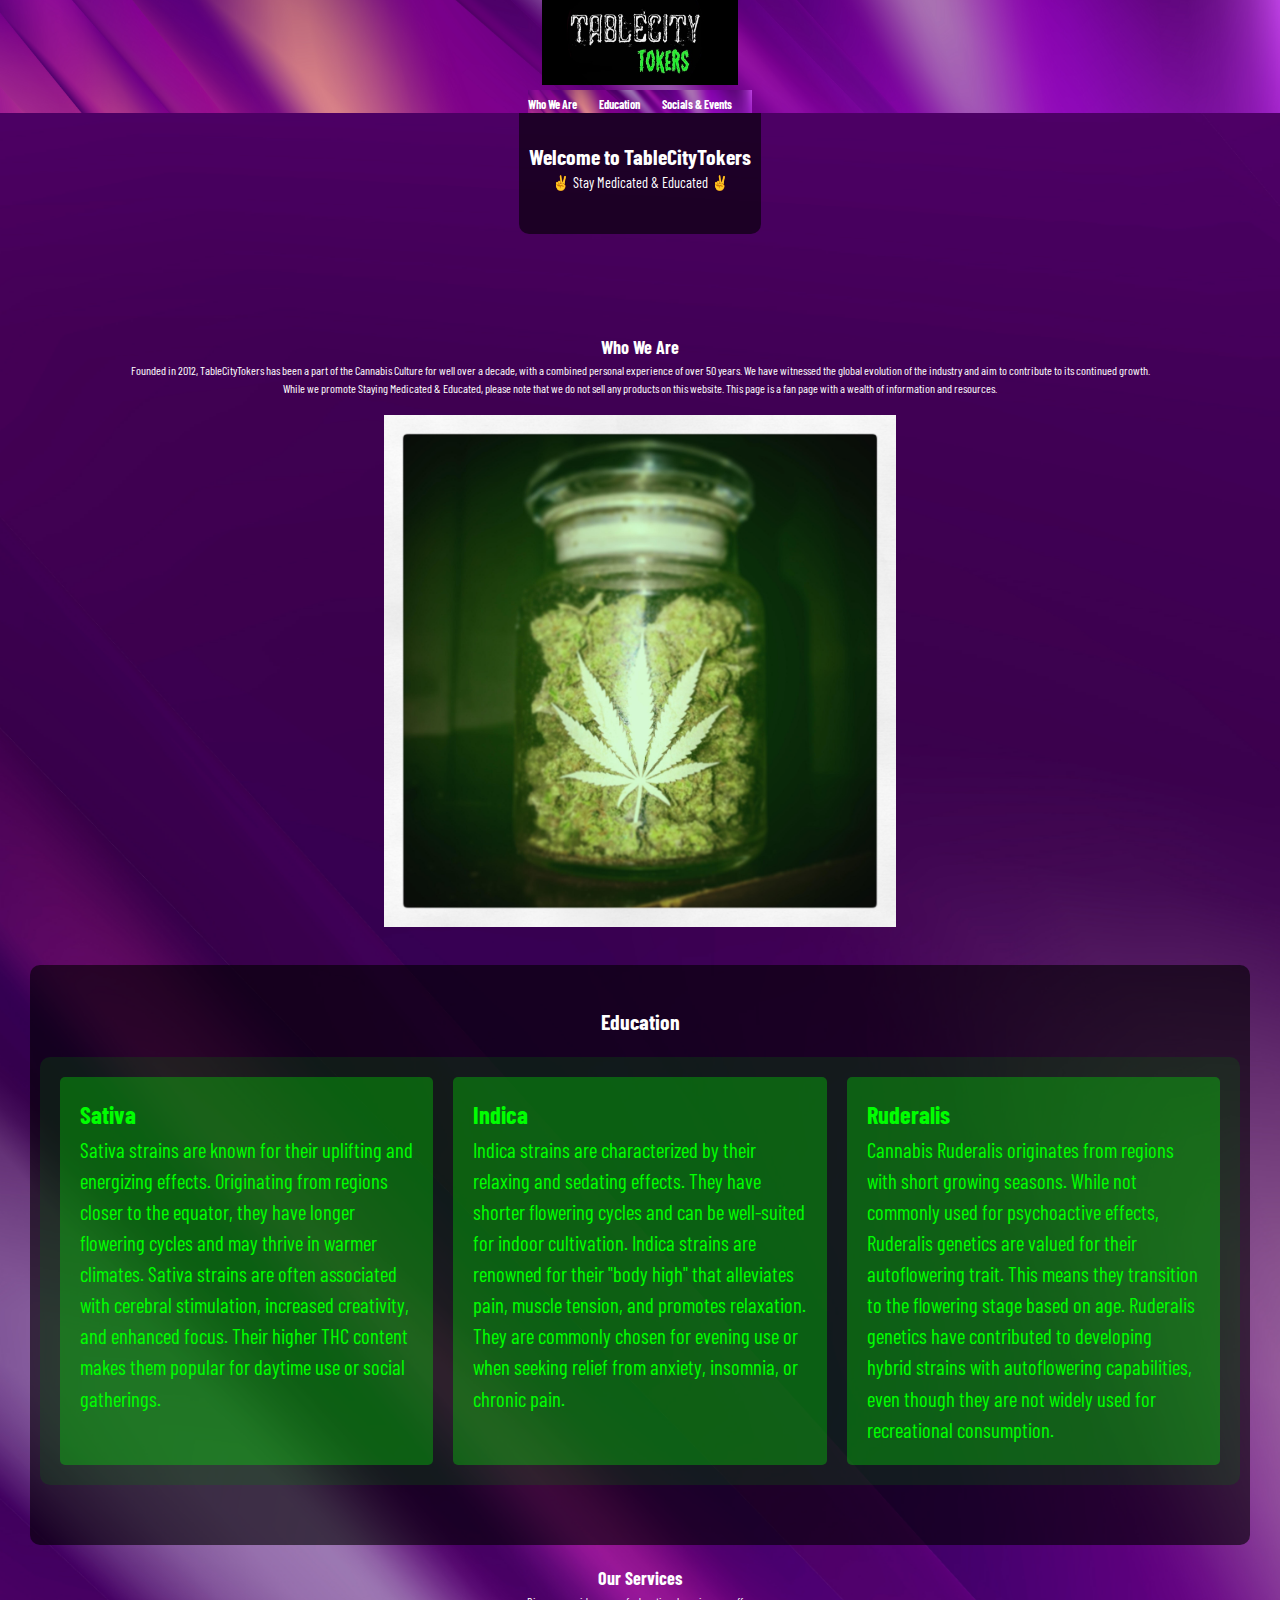
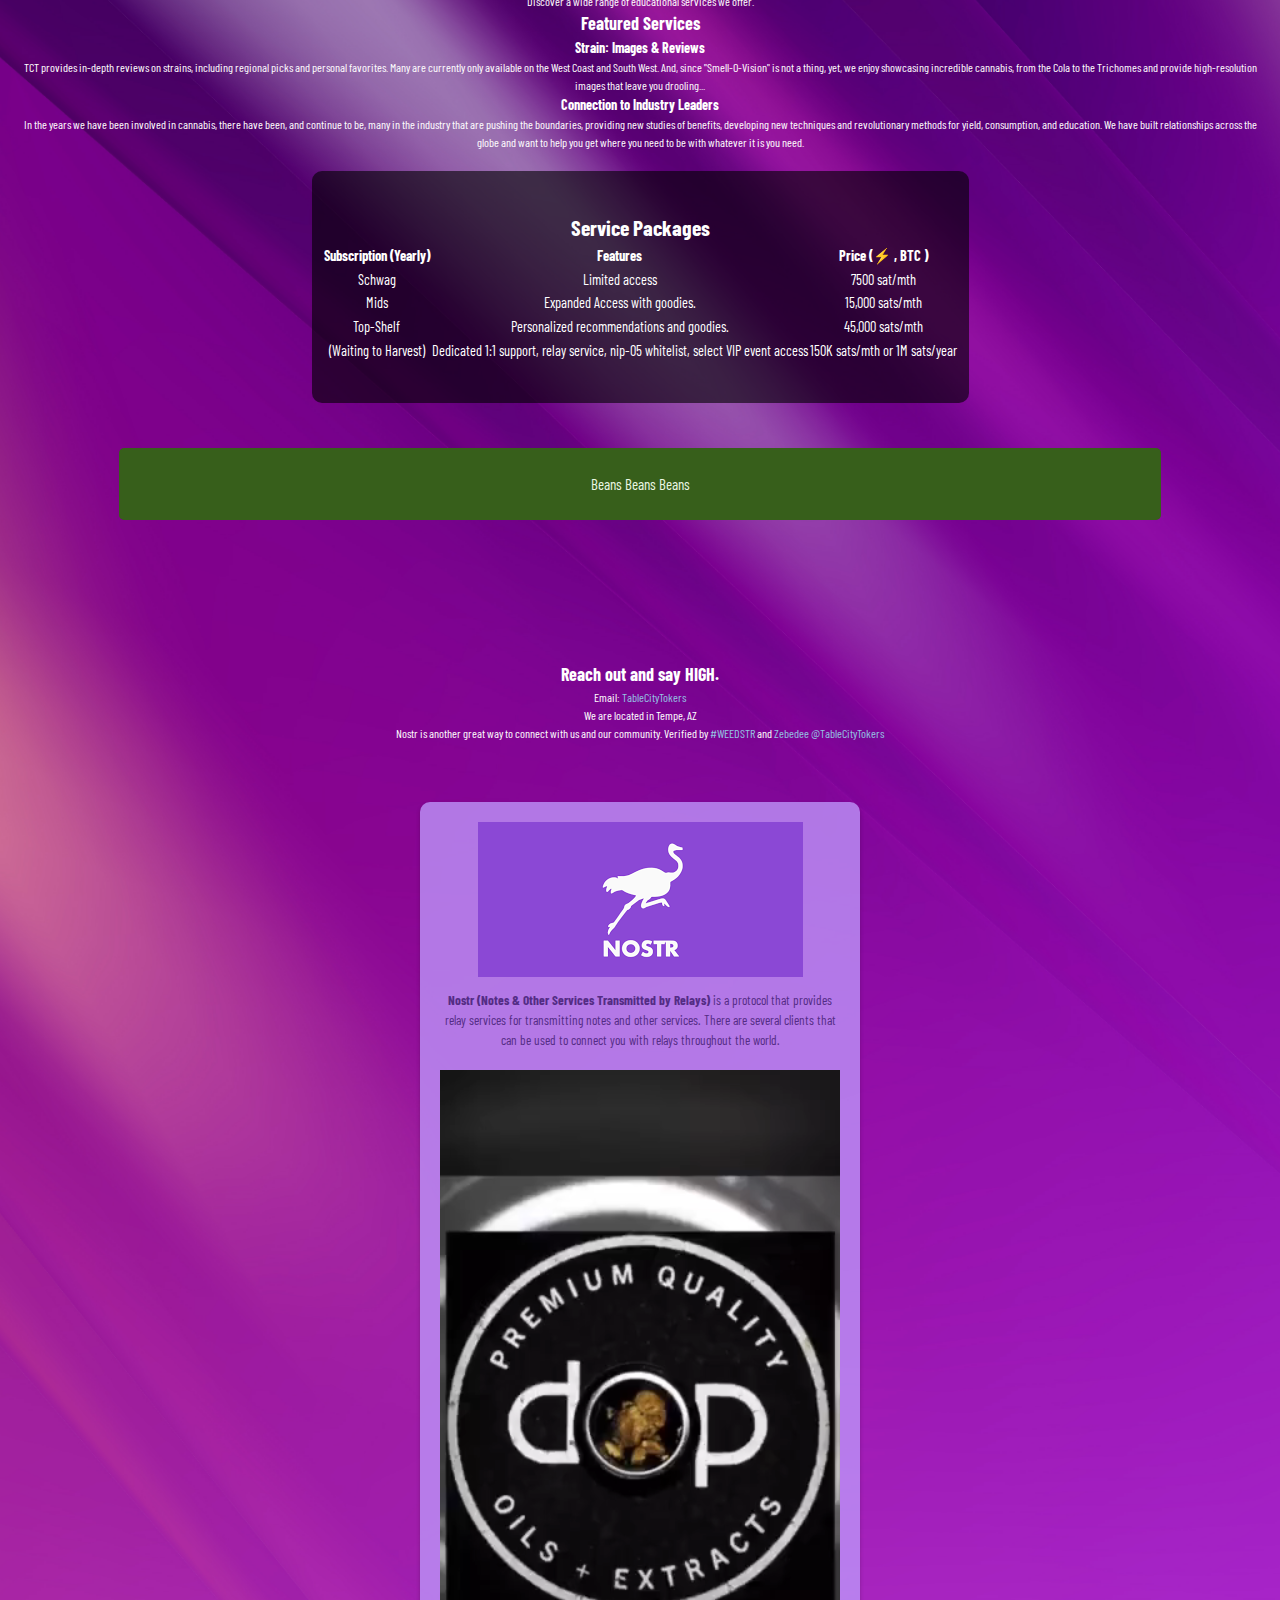
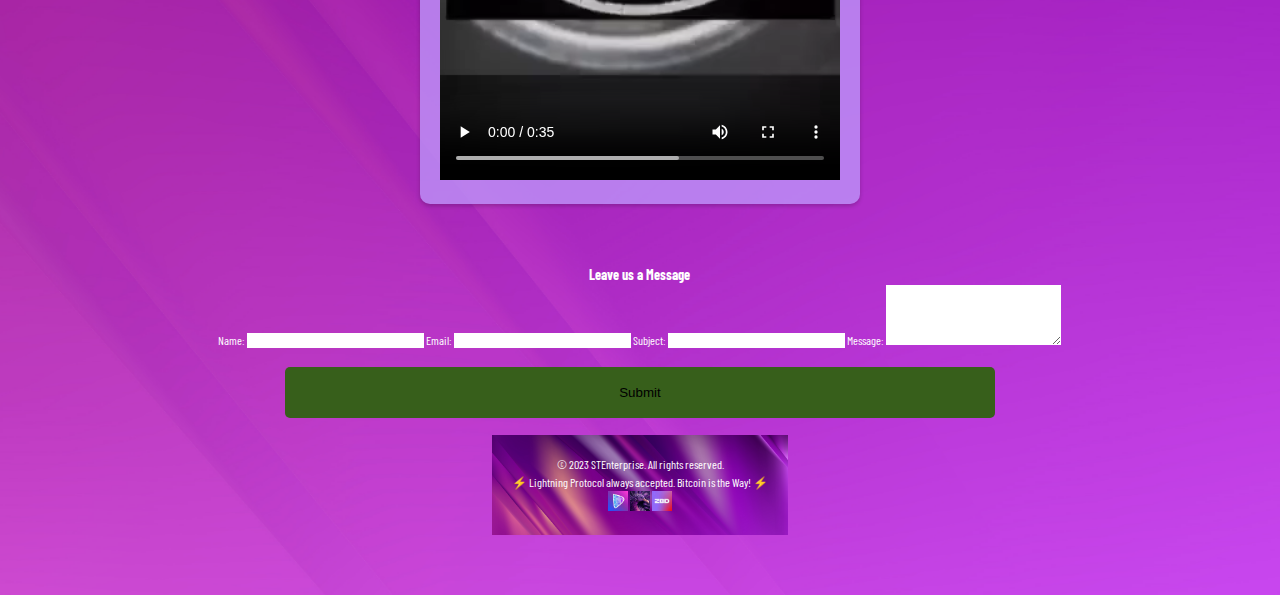
<file: TableCityTokers/index.html>
<!DOCTYPE html>
<!--
    Author: Kali2Zona
    File: index.html
    Date: 09/07/2023
-->
<html lang="en">
<head>
    <meta name="viewport" content="width=device-width, initial-scale=1.0">
    <link rel="preload" as="image" href="images/purpleback.jpg">
    <meta name="description" content="Cannabis fan and education">
    <meta name="keywords" content="NOSTR, Cannabis, education, bitcoin, plebchain">
    <meta name="author" content="Kali2Zona">
    <title>TableCityTokers</title>
    <meta charset="utf-8">
    <link rel="stylesheet" href="css/styles.css">
    <link href="https://fonts.googleapis.com/css2?family=Playfair+Display:wght@400;700&family=PT+Sans:wght@400;700&display=swap" rel="stylesheet">
	<link rel="preconnect" href="https://fonts.googleapis.com">
	<link rel="preconnect" href="https://fonts.gstatic.com" crossorigin>
	<link href="https://fonts.googleapis.com/css2?family=Barlow+Condensed&display=swap" rel="stylesheet">
    <link href="https://fonts.googleapis.com/css2?family=Rubik+Bubbles&display=swap" rel="stylesheet">
</head>
<body>
	<header class="sticky-header">
		<h1><a href="#home"><img src="images/tct_logo.jpg" alt="TableCityTokers logo"/></h1>
        
        <nav>
            <ul>
                <li><a href="#about">Who We Are</a></li>
                <li><a href="#education">Education</a></li>
                <li><a href="#contact">Socials & Events</a></li>
            </ul>
        </nav>
    </header>

    <main>
	<hr>
        <section id="home" class="intro section-padding">
            <h2>Welcome to TableCityTokers</h2>
            <p>&#x270C; Stay Medicated & Educated &#x270C;</p>
        </section>
	<hr>
        <section id="about" class="section-padding">
            <h2>Who We Are</h2>
			
            <p>Founded in 2012, TableCityTokers has been a part of the Cannabis Culture for well over a decade, with a combined personal experience of over 50 years. We have witnessed the global evolution of the industry and aim to contribute to its continued growth.</p>
            <p>While we promote Staying Medicated & Educated, please note that we do not sell any products on this website. This page is a fan page with a wealth of information and resources.</p>
			<br>
        </section>

	<hr>
	<hr>
	
        <div class="gallery">
            <div class="slide active">
                <img src="images/cannajar.jpg" alt="slide 1">
            </div>
            <div class="slide">
                <img src="images/cannacures1.jpg" alt="slide 2">
            </div>
            <div class="slide">
                <img src="images/cannacures2.jpg" alt="slide 3">
            </div>
        </div>

	<hr>
	<br>
	<hr>
        <section id="education" class="container education-container section-padding">
		
            <h2>Education</h2>
            <div class="grid-container">
                <div class="grid-item">
                    <h3>Sativa</h3>
                    <p>Sativa strains are known for their uplifting and energizing effects. Originating from regions closer to the equator, they have longer flowering cycles and may thrive in warmer climates. Sativa strains are often associated with cerebral stimulation, increased creativity, and enhanced focus. Their higher THC content makes them popular for daytime use or social gatherings.</p>
                </div>
                <div class="grid-item">
                    <h3>Indica</h3>
                    <p>Indica strains are characterized by their relaxing and sedating effects. They have shorter flowering cycles and can be well-suited for indoor cultivation. Indica strains are renowned for their "body high" that alleviates pain, muscle tension, and promotes relaxation. They are commonly chosen for evening use or when seeking relief from anxiety, insomnia, or chronic pain.</p>
                </div>
                <div class="grid-item">
                    <h3>Ruderalis</h3>
                    <p>Cannabis Ruderalis originates from regions with short growing seasons. While not commonly used for psychoactive effects, Ruderalis genetics are valued for their autoflowering trait. This means they transition to the flowering stage based on age. Ruderalis genetics have contributed to developing hybrid strains with autoflowering capabilities, even though they are not widely used for recreational consumption.</p>
                </div>
            </div>
			
        </section>

	<hr>
	
        <section id="services" class="feature">
            <h2>Our Services</h2>
            <p>Discover a wide range of educational services we offer.</p>
        </section>

        <section>
            <h2>Featured Services</h2>
            <article>
                <h3>Strain: Images & Reviews</h3>
                <p>TCT provides in-depth reviews on strains, including regional picks and personal favorites. Many are currently only available on the West Coast and South West. And, since "Smell-O-Vision" is not a thing, yet, we enjoy showcasing incredible cannabis, from the Cola to the Trichomes and provide high-resolution images that leave you drooling...</p>
            </article>
            <article>
                <h3>Connection to Industry Leaders</h3>
                <p>In the years we have been involved in cannabis, there have been, and continue to be, many in the industry that are pushing the boundaries, providing new studies of benefits, developing new techniques and revolutionary methods for yield, consumption, and education. We have built relationships across the globe and want to help you get where you need to be with whatever it is you need.</p>
            </article>
        </section>

	<hr>
	
        <section class="container">
            <h2>Service Packages</h2>
            <table class="service-table">
                <thead>
                    <tr>
                        <th>Subscription (Yearly)</th>
                        <th>Features</th>
                        <th>Price (&#x26a1; &#xfe0f;, BTC )</th>
                    </tr>
                </thead>
                <tbody>
                    <tr>
                        <td>Schwag</td>
                        <td>Limited access</td>
                        <td>7500 sat/mth</td>
                    </tr>
                    <tr>
                        <td>Mids</td>
                        <td>Expanded Access with goodies.</td>
                        <td>15,000 sats/mth</td>
                    </tr>
                    <tr>
                        <td>Top-Shelf</td>
                        <td>Personalized recommendations and goodies.</td>
                        <td>45,000 sats/mth</td>
                    </tr>
                    <tr>
                        <td>(Waiting to Harvest)</td>
                        <td>Dedicated 1:1 support, relay service, nip-05 whitelist, select VIP event access</td>
                        <td>150K sats/mth or 1M sats/year</td>
                    </tr>
                </tbody>
            </table>
        </section>

        <hr>

        <div class="btn">
            <a href="#product">Beans Beans Beans</a>
        </div>

	<hr>
    
        <section id="contact" class="section-padding">
		<br>
		<hr>
		<br>
		
            <h2>Reach out and say HIGH.</h2>
			
            <p>Email: <a href="mailto:tablecitytokers@gmail.com">TableCityTokers</a></p>
            <p>We are located in Tempe, AZ</p>
            <p>Nostr is another great way to connect with us and our community. Verified by <a href="https://weedstr.net/" target="_blank">#WEEDSTR</a> and <a href="https://zebedee.io/" target="_blank">Zebedee</a> <a href="https://damus.io/npub1yr3552867nk9vqx8jductdgp6cuzndj0345xpeup0xn5tljvy7kqps8fls" target="_blank">@TableCityTokers</a></p>
        </section>

    <hr>

    <section class="contact-info">
        <div class="nostr-box">
            <a href="https://nostr.com" target="_blank">
                <img src="images/nostrich.png" alt="nostr image">
            </a>
            <p><strong>Nostr (Notes & Other Services Transmitted by Relays)</strong> is a protocol that provides relay services for transmitting notes and other services. There are several clients that can be used to connect you with relays throughout the world.</p>

            <!-- Embedded media/video -->
            <div class="video-container">
                <video controls>
                    <source src="media/tct_dabs.mp4" type="video/mp4">
                </video>
            </div>
        </div>
    </section>

	<hr>
	
    <section class="contact-container">
        <h3>Leave us a Message</h3>
        <form class="contact-form" action="submit_form.php" method="post">
            <label for="name">Name:</label>
            <input type="text" id="name" name="name" required>

            <label for="email">Email:</label>
            <input type="email" id="email" name="email" required>

            <label for="subject">Subject:</label>
            <input type="text" id="subject" name="subject" required>

            <label for="message">Message:</label>
            <textarea id="message" name="message" rows="4" required></textarea>

            <button type="submit" class="btn">Submit</button>
        </form>
    </section>

	<hr>
	
    <footer>
        <p>&copy; 2023 STEnterprise. All rights reserved.</p>
        <p>&#x26a1; Lightning Protocol always accepted. Bitcoin is the Way! &#x26a1;</p>

        <div class="social-media-icons">
            <a href="https://damus.io">
                <img src="images/damus_logo.jpg" alt="Damus logo" style="width: 20px; height: 20px;">
            </a>

            <a href="https://snort.social">
                <img src="images/snort_icon.jpg" alt="Snort Social logo" style="width: 20px; height: 20px;">
            </a>

            <a href="https://zebedee.io">
                <img src="images/zbd_logo.jpg" alt="ZeBeDee logo" style="width: 20px; height: 20px;">
            </a>
        </div>
    </footer>

    <script>
        function showAlert() {
            alert("All images owned by TableCityTokers unless otherwise stated.");
        }

        const slides = document.querySelectorAll('.slide');
        let currentSlide = 0;

        function showSlide(slideIndex) {
            slides.forEach((slide, index) => {
                slide.classList.remove('active');
                if (index === slideIndex) {
                    slide.classList.add('active');
                }
            });
        }

        function nextSlide() {
            currentSlide = (currentSlide + 1) % slides.length;
            showSlide(currentSlide);
        }

        // Automatically advance to the next slide every 5 seconds
        setInterval(nextSlide, 5000);

        // Initial slide display
        showSlide(currentSlide);
		
		// JavaScript for back to top functionality
document.querySelector('.sticky-header::before').addEventListener('click', function () {
    window.scrollTo({
        top: 0,
        behavior: 'smooth' // Add smooth scrolling effect
    });
});

    </script>
</body>
</html>
</file>
<file: TableCityTokers/css/styles.css>
/* 
    Author: Kali2Zona
    File Name: styles.css
    Date: 09/07/2023
*/
/* CSS Reset */
* {
    margin: 0;
    padding: 0;
    border: 0;
    list-style: none;
}

/* Base Styles */
body {
    font-family: 'Barlow Condensed', sans-serif;
    font-size: 12px;
    line-height: 1.5;
    margin: 0;
    padding-top: 20px;
    border: 0;
    
}

/* Common styles for header, nav, and footer */
body, header, nav, footer {
    background-image: url('../images/purpleback.jpg');
    background-size: cover;
    background-repeat: no-repeat;
    background-position: center;
    text-align: center;
    color: #fff;
	box-sizing: border-box; /* Include padding and borders in element width */
}

body.sticky-header-active {
    padding-top: 102px; /* Adjust to match the height of the sticky header */
}

/* CSS for sticky header */
.sticky-header {
    position: fixed;
    top: 0;
    width: 100%;
    background-color: rgba(0, 0, 0, 0.8);
    padding: 0px;
    z-index: 100;
    text-align: center;
    transition: background-color 0.3s ease-in-out;
    display: flex;
    flex-direction: column; /* Change to column layout */
    align-items: center; /* Center horizontally */
}

/* Style the logo image directly within the header */
.sticky-header img {
    vertical-align: middle;
    margin-bottom: 5px; /* Add some space below the image */
    max-width: 212px;
    max-height: 85px;
}

/* Adjust the spacing between the logo and nav links */
.sticky-header nav ul {
    list-style: none;
    padding: 0;
    margin-top: 5px; /* Add margin above the nav links */
}

.sticky-header nav ul li {
    display: inline-block;
    margin-right: 20px;
}

.sticky-header nav ul li a {
    text-decoration: none;
    color: #fff;
    font-weight: bold;
    transition: transform 0.2s;
}

.sticky-header nav ul li a:hover {
    transform: scale(1.1);
    font-weight: bold;
}


/* Main Content */
main {
	background-image: url('../images/purpleback.jpg');
    background-size: cover;
    background-repeat: no-repeat;
    background-position: center;
    padding: 60px 20px;
    display: flex;
    flex-direction: column;
    align-items: center;
    justify-content: center;
    box-sizing: border-box; /* Include padding and borders in element width */
}

a {
    color: #95c3e4;
    text-decoration: none;
}

.section-padding {
    padding-top: 80px; /* Adjust the value to match the height of your sticky header */
}

/* Buttons */
.btn {
    background-color: #375f1b;
    padding: 2%;
    margin: 2% auto;
    width: 80%;
    text-align: center;
    border-radius: 5px;
}

.btn a {
    color: #ebf7e3;
    font-size: 1.25em;
    display: block;
}

/* Footer Styles */
footer {
	background-image: url('../images/purpleback.jpg');
    background-size: cover;
    background-repeat: no-repeat;
    background-position: center;
    padding: 20px;
}

/* CSS to remove underline and decoration from anchor elements */
.social-media-icons a {
    text-decoration: none;
}

/* Hide Elements */
.tablet-desk {
    display: none;
}

/* Sections */
.container {
    max-width: 1200px;
    margin: 0 auto;
    padding: 20px;
}

/* Specific Section Styles */
.intro, .grid-container, .container {
    background-color: rgba(0, 0, 0, 0.6);
    padding: 40px 10px;
    border-radius: 10px;
    text-align: center;
    margin: 20px auto;
    font-size: 1.2em;
}

.grid-container {
    display: grid;
    grid-template-columns: repeat(3, 1fr);
    gap: 20px;
    background-color: rgba(0, 128, 0, 0.2);
    border-radius: 10px;
    padding: 20px;
    text-align: center;
}

.grid-item {
    color: #00FF00;
    text-decoration: none;
    padding: 20px;
    border-radius: 5px;
    background-color: rgba(0, 255, 0, 0.3);
    font-size: 1.2em;
    text-align: left;
    transition: font-size 0.3s ease-in-out;
}

/* Adjust grid-item styles for mobile view */
@media screen and (max-width: 480px) {
    .grid-container {
        grid-template-columns: 1fr;
    }

    .grid-item {
        font-size: 12px;
        background-color: rgba(0, 255, 0, 0.3);
        text-align: center;
        padding: 20px;
        border-radius: 5px;
        cursor: pointer;
        margin: 20px auto;
    }

    .grid-item p {
        display: none;
    }

    .grid-item:hover p {
        display: block;
    }
}

/* Slideshow Styles */
.gallery {
    width: 100%;
    max-width: 360px;
    max-height: 360px;
    margin: 0 auto;
    overflow: hidden;
    position: relative;
}

.slide {
    display: none;
    position: absolute;
    top: 0;
    left: 0;
    width: 100%;
    opacity: 0;
    transition: opacity 0.5s ease-in-out;
}

.slide.active {
    display: block;
    opacity: 1;
}

.slide img {
    width: 100%;
    height: auto;
}

/* Contact Info Styles */
.contact-info {
    text-align: center;
    padding: 40px 20px;
}

.nostr-box {
    background-color: rgba(189, 147, 249, 0.8);
    border-radius: 10px;
    padding: 20px;
    box-shadow: 0 2px 4px rgba(0, 0, 0, 0.2);
    margin: 20px auto;
    max-width: 400px;
}

.nostr-box img {
    max-width: 100%;
    height: auto;
    transition: transform 0.3s ease-in-out;
}

.nostr-box img:hover {
    transform: scale(1.1);
}

.nostr-box p {
    color: #542c85;
    margin-top: 10px;
    font-size: 1.1em;
}

.nostr-box a {
    color: #542c85;
    text-decoration: underline;
}

.nostr-box a:hover {
    text-decoration: none;
}

/* CSS for the video container */
.video-container {
    max-width: 100%;
    overflow: hidden;
    margin-top: 20px;
}

/* CSS for the video element */
.video-container video {
    width: 100%;
    height: auto;
}

/* ... (Remaining styles unchanged) */

/* Media Queries */
@media screen and (max-width: 480px) {
    .gallery, .slide {
        width: 100%;
        max-width: none;
        height: auto;
        max-height: none;
        position: relative;
        opacity: 1;
        transition: none;
    }

    .grid-container {
        grid-template-columns: 1fr;
    }

    .grid-item {
        font-size: 12px;
        background-color: rgba(0, 255, 0, 0.3);
        text-align: center;
        padding: 20px;
        border-radius: 5px;
        cursor: pointer;
        margin: 20px auto;
    }

    .grid-item p {
        display: none;
    }

    .grid-item:hover p {
        display: block;
    }
}

@media screen and (min-width: 769px) and (max-width: 1024px) {
    .gallery {
        width: 100%;


        max-width: 512px;
        max-height: 512px;
        margin: 0 auto;
        overflow: hidden;
        position: relative;
    }
    .slide {
        position: relative;
        opacity: 1;
        transition: none;
    }
}

@media screen and (min-width: 1025px), print {
    .gallery, .slide {
        width: 100%;
        max-width: 512px;
        max-height: 512px;
        margin: 0 auto;
        overflow: hidden;
        position: relative;
    }
    .slide {
        position: relative;
        opacity: 1;
        transition: none;
    }
}
</file>
